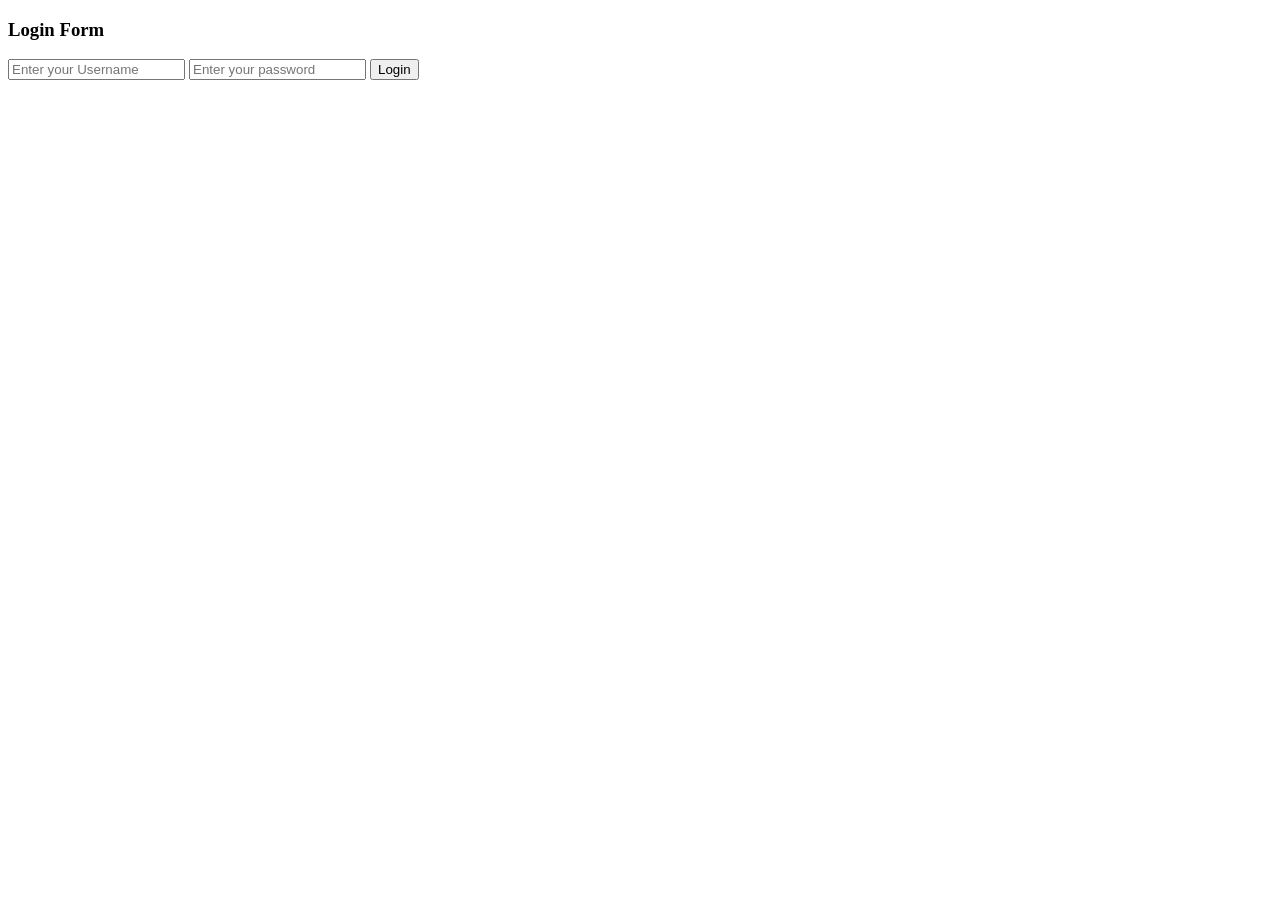
<file: 12_FlaskClasses/templates/login.html>
<!DOCTYPE html>
<html lang="en">
<head>
    <meta charset="UTF-8">
    <meta name="viewport" content="width=device-width, initial-scale=1.0">
    <title>Login Page</title>
</head>
<body>
    <h3>Login Form</h3>
    <form action="/login" method="POST">
        <input type="text" placeholder="Enter your Username" name="username">
        <input type="password" placeholder="Enter your password" name="password">
        <button type="submit">Login</button>
    </form>
</body>
</html>
</file>
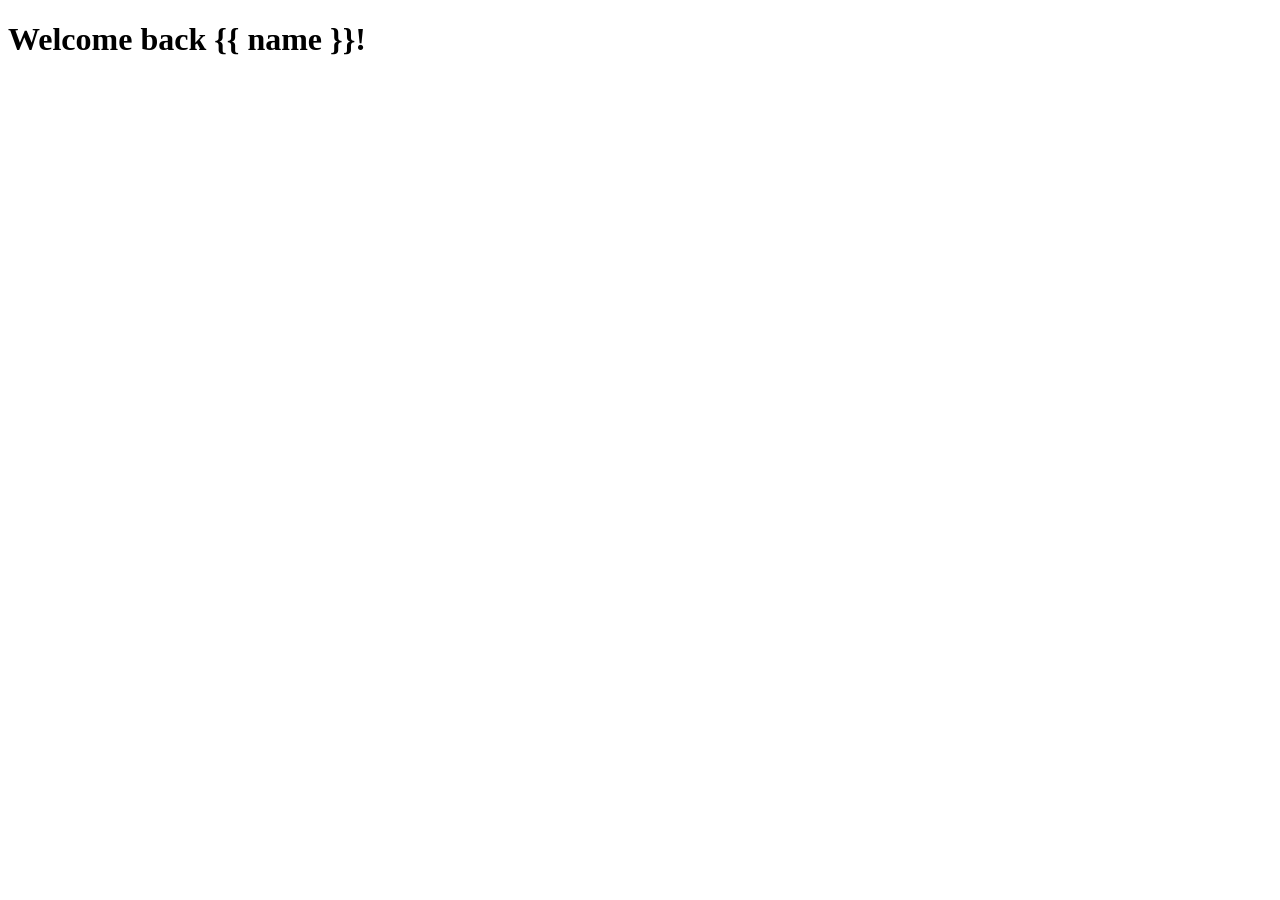
<file: 12_FlaskClasses/templates/welcome.html>
<!DOCTYPE html>
<html lang="en">
<head>
    <meta charset="UTF-8">
    <meta name="viewport" content="width=device-width, initial-scale=1.0">
    <title>Welcome Page</title>
</head>
<body>
    <h1>Welcome back {{ name }}!</h1>
</body>
</html>
</file>
